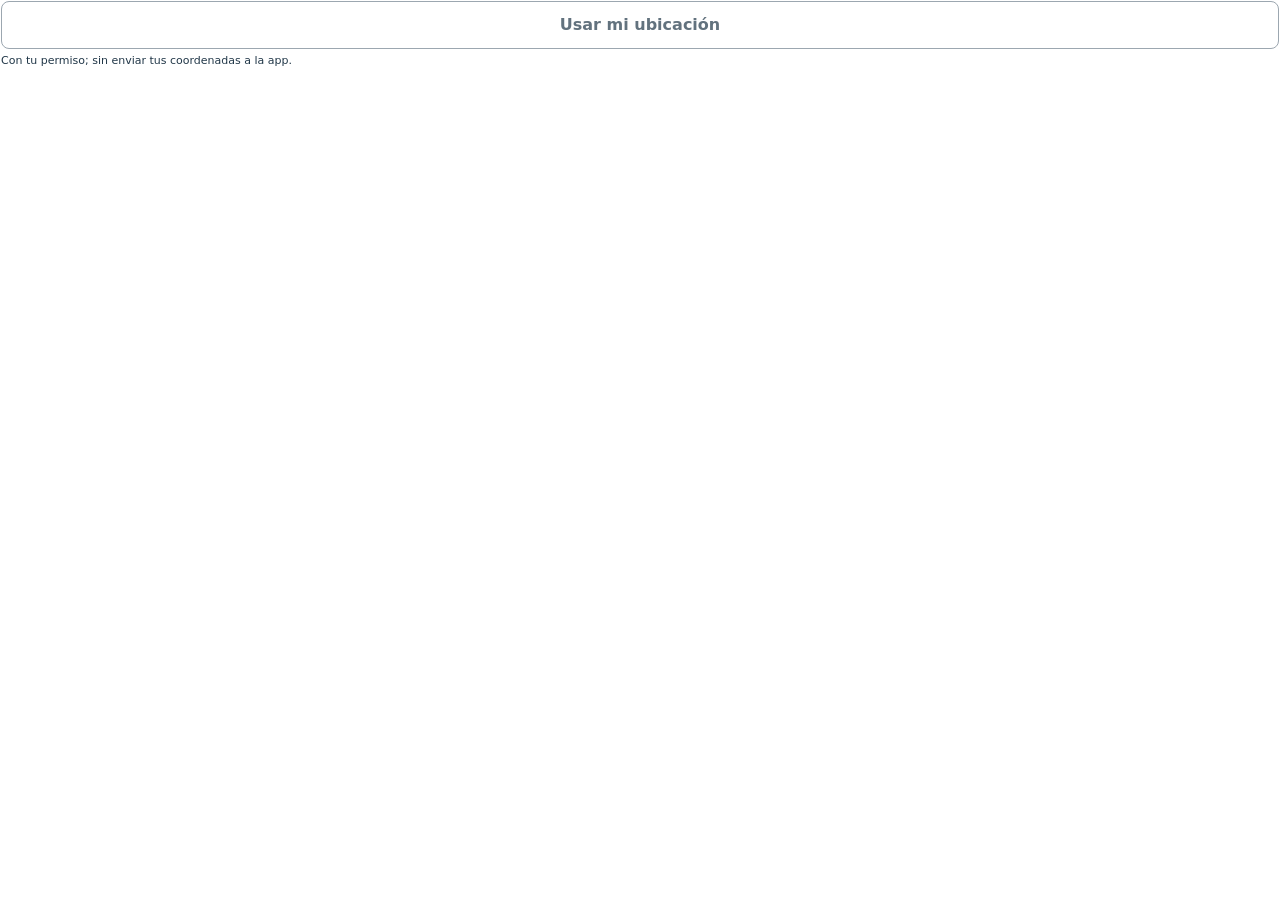
<file: ubicacion_local_frontend/index.html>
<!doctype html>
<html lang="es">
<head>
  <meta charset="utf-8">
  <meta name="viewport" content="width=device-width, initial-scale=1">
  <meta http-equiv="Content-Security-Policy" content="default-src 'none'; script-src 'self'; style-src 'self' 'unsafe-inline'; connect-src 'none'; img-src 'none'; base-uri 'none'; form-action 'none'">
  <title>Elegir una referencia cercana</title>
  <link rel="stylesheet" href="style.css">
  <script src="geo.js" defer></script>
  <script src="component.js" defer></script>
</head>
<body>
  <button id="locate" type="button" disabled aria-describedby="location-help">Usar mi ubicación</button>
  <p id="location-help">Con tu permiso; sin enviar tus coordenadas a la app.</p>
  <p id="status" role="status" aria-live="polite" hidden></p>
</body>
</html>
</file>
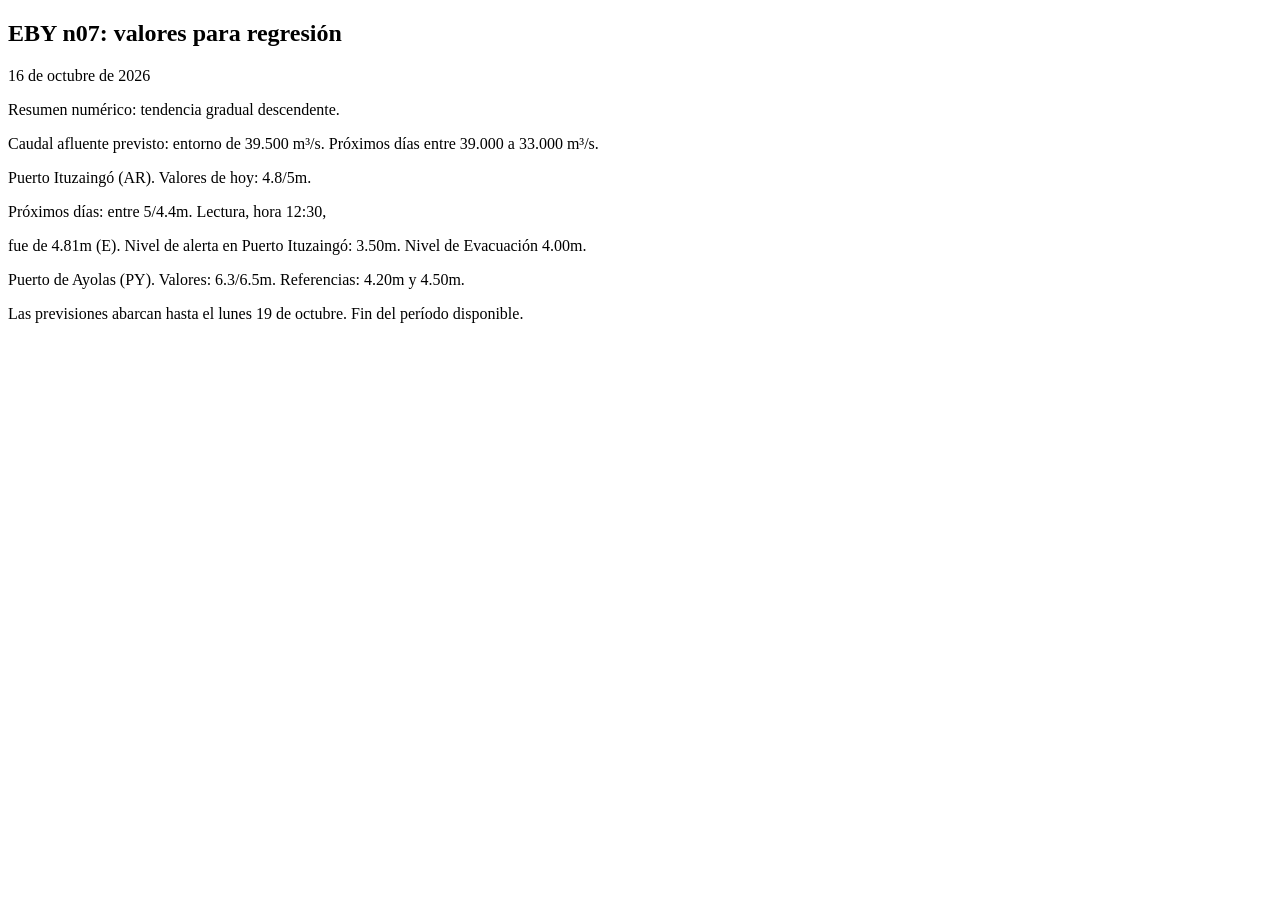
<file: tests/fixtures/eby_20261016.html>
<!doctype html>
<html lang="es"><body>
<!-- Fixture mínimo reconstruido con los datos del boletín n07.
     Conserva la división en párrafos que provocaba el error.
     Documento original: https://www.eby.gov.py/alerta-hidrologico-n07-octubre/
     La comparación independiente se realizó también con la descarga completa. -->
<article>
<h1>EBY n07: valores para regresión</h1>
<p>16 de octubre de 2026</p>
<p>Resumen numérico: tendencia gradual descendente.</p>
<p>Caudal afluente previsto: entorno de 39.500 m³/s.
   Próximos días entre 39.000 a 33.000 m³/s.</p>
<p>Puerto Ituzaingó (AR). Valores de hoy: 4.8/5m.</p>
<p>Próximos días: entre 5/4.4m. Lectura, hora 12:30,</p>
<p>fue de 4.81m (E). Nivel de alerta en Puerto Ituzaingó: 3.50m.
   Nivel de Evacuación 4.00m.</p>
<p>Puerto de Ayolas (PY). Valores: 6.3/6.5m. Referencias: 4.20m y 4.50m.</p>
<p>Las previsiones abarcan hasta el lunes 19 de octubre. Fin del período disponible.</p>
</article>
</body></html>
</file>
<file: ubicacion_local_frontend/style.css>
:root { color-scheme: light dark; --text: #213748; --background: #ffffff; --border: #73828f; }
* { box-sizing: border-box; }
body { margin: 0; padding: 1px 1px 3px; color: var(--text); background: transparent; font-family: system-ui, -apple-system, "Segoe UI", sans-serif; }
button { display: block; width: 100%; min-height: 48px; border: 1px solid var(--border); border-radius: 8px; padding: 10px 12px; color: var(--text); background: var(--background); font: 600 16px/1.45 system-ui, sans-serif; cursor: pointer; }
button:hover:not(:disabled) { border-color: #19758a; color: #167487; }
button:focus-visible { outline: 3px solid #56b8cc; outline-offset: 1px; }
button:disabled { cursor: progress; opacity: .7; }
p { margin: 5px 0 0; font-size: 11px; line-height: 1.35; overflow-wrap: anywhere; }
#status { font-size: 12px; }
[hidden] { display: none !important; }
@media (prefers-color-scheme: dark) { :root { --text: #eef5f7; --background: #18212a; --border: #8995a0; } }
</file>
